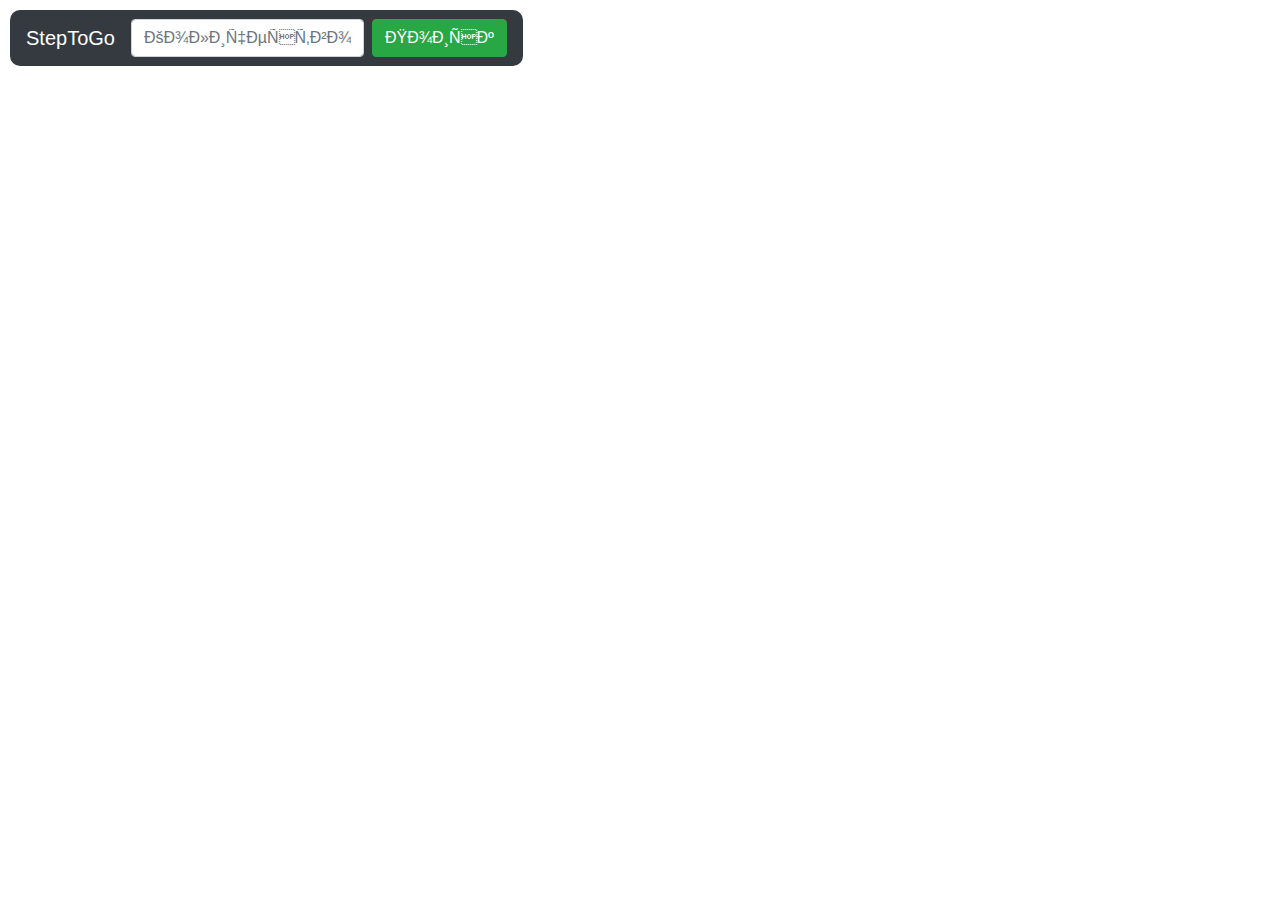
<file: touristic-steps/index.html>
<!DOCTYPE html>
<html>
<head>
	<title></title>
	
	<!-- HERE CSS -->
	<link rel="stylesheet" type="text/css"
	href="https://js.api.here.com/v3/3.0/mapsjs-ui.css?dp-version=1542186754"/>
    
    <!-- Bootstrap 4 CDN -->
    <link rel="stylesheet"
    href="https://maxcdn.bootstrapcdn.com/bootstrap/4.2.1/css/bootstrap.min.css">

    <!-- Custom Style -->
	<link rel="stylesheet" type="text/css" href="./style.css">

	<!-- HERE Location API -->
	<script src="http://js.api.here.com/v3/3.0/mapsjs-core.js" 
	type="text/javascript" charset="utf-8"></script>
    <script src="http://js.api.here.com/v3/3.0/mapsjs-service.js" 
    type="text/javascript" charset="utf-8"></script>
    <script src="https://js.api.here.com/v3/3.0/mapsjs-ui.js" 
    type="text/javascript"></script>
    <script src="http://js.api.here.com/v3/3.0/mapsjs-mapevents.js" 
    type="text/javascript" charset="utf-8"></script>


</head>
	<body>
		<nav class="navbar navbar-expand-sm bg-dark navbar-dark">
		  <a class="navbar-brand" href="#">StepToGo</a>
		  <div class="form-inline">
		    <input class="form-control mr-sm-2" type="text" id="steps" placeholder="Количество шагов">
		    <button class="btn btn-success"  id="search">Поиск</button>
		  </div>
		</nav>
		
		<div id="map"></div>
		<script type="text/javascript" src="./main.js" charset="utf-8"></script>
	</body>
</html>
</file>
<file: touristic-steps/style.css>
html, body, #map {
	height: 100%;
	width:100%;
	margin:0;
}
.navbar{
	position:absolute;
	left: 10px;
	top: 10px;
	z-index:1;
	border-radius: 10px;
}
</file>
